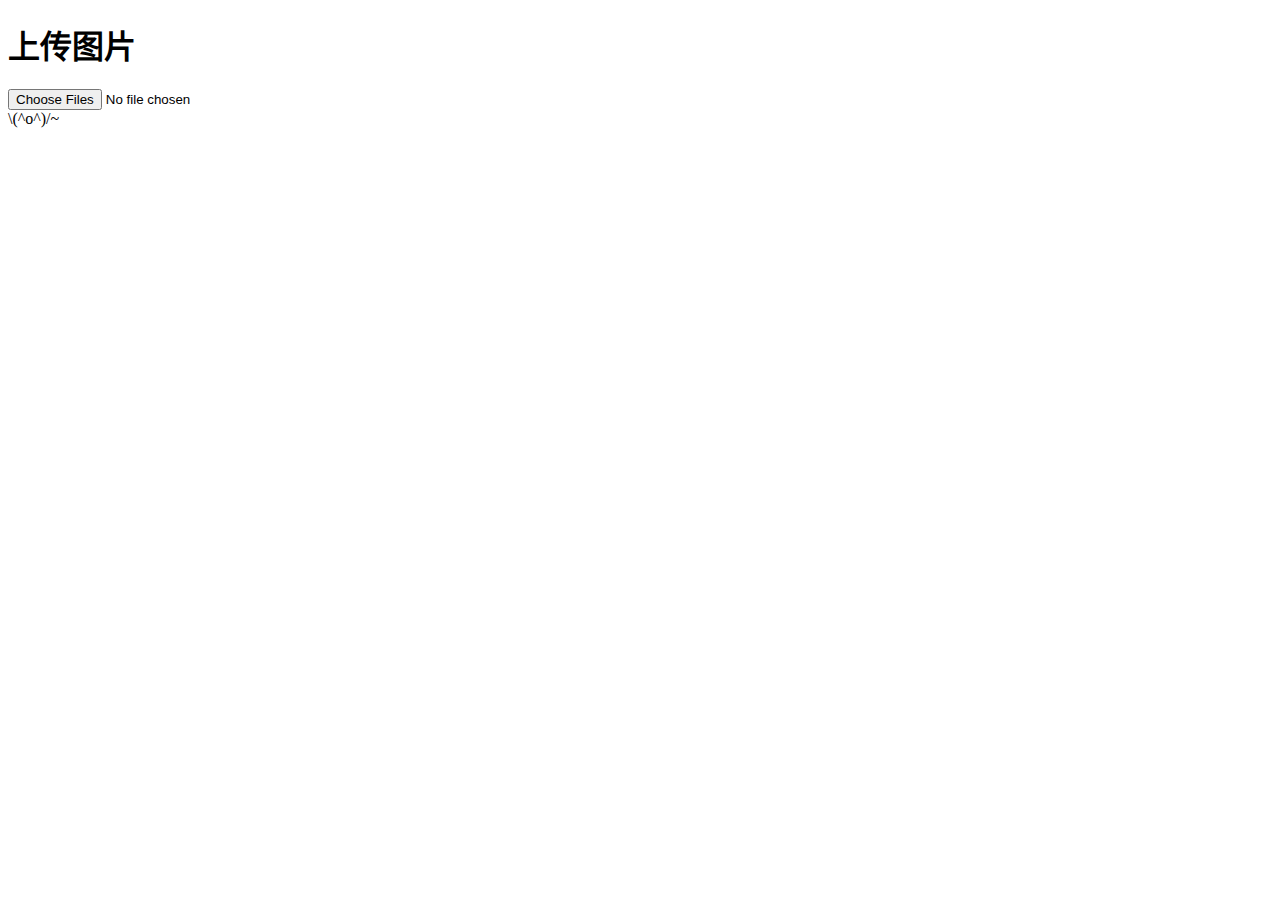
<file: uploadimg/index4.html>
<!DOCTYPE html>
<html lang="ZH-CN">
<head>
  <meta charset="utf-8">
  <title>H5调用摄像头</title>
  <style>
  </style>
  <!-- <script type="text/javascript" src="js/jquery.min.js"></script>
  <script type="text/javascript" src="js/exif.js"></script>
  <script type="text/javascript" src="js/LocalResizeIMG.js"></script> -->
  
  <!--   mobileBUGFix.js 兼容修复移动设备       -->
  <!-- <script src="js/mobileBUGFix.mini.js" type="text/javascript"></script> -->
</head>
<body>
  <h1 class="text-center">上传图片</h1>
  <input type="file" multiple="multiple" accept="image/*" capture="camera" >
  <div>\(^o^)/~</div>
  <!-- <hr/>
    <input type="file"  accept="image/*"  id="uploadImage" onchange="selectFileImage(this);"/>
    <div id="result" align="center"> <img alt="" src="" id="myImage"/>  </div>
  <hr/>
   -->
  
  <script>
  // $("input:file").localResizeIMG({
  //     width: 500,
  //     quality: 1,
  //     success: function (result) {
  //       var img = new Image();
  //       img.src = result.base64;
  //       img.id="photo";
  //       //console.log(result.clearBase64);
  //       //$("body").append(img);
        
  //       $("#result").empty();
  //       $("#result").append(img); //呈现图像(拍照結果)
        
        // $.ajax({
        //           async:false,//是否异步  
        //           cache:false,//是否使用缓存
        //           dataType: "json",
        //   url: "<%=basePath %>MyExam!uploadImg.action",
        //   type: "POST",
        //   data:{formFile:result.clearBase64,uceId:"<%=uceId %>",queId:"<%=queId %>"},
        //   contentType : 'application/x-www-form-urlencoded; charset=utf-8', 
        //   timeout: 1000,
        //   error: function(){
        //     alert("Error loading document");
        //   },
        //    success: function(result){
        //     //alert(result);
        //     //console.log(result);
        //     alert("Uploads success~");
        //   }
        // }); 
      // }
    // });
  </script>
</body>
</html>
</file>
